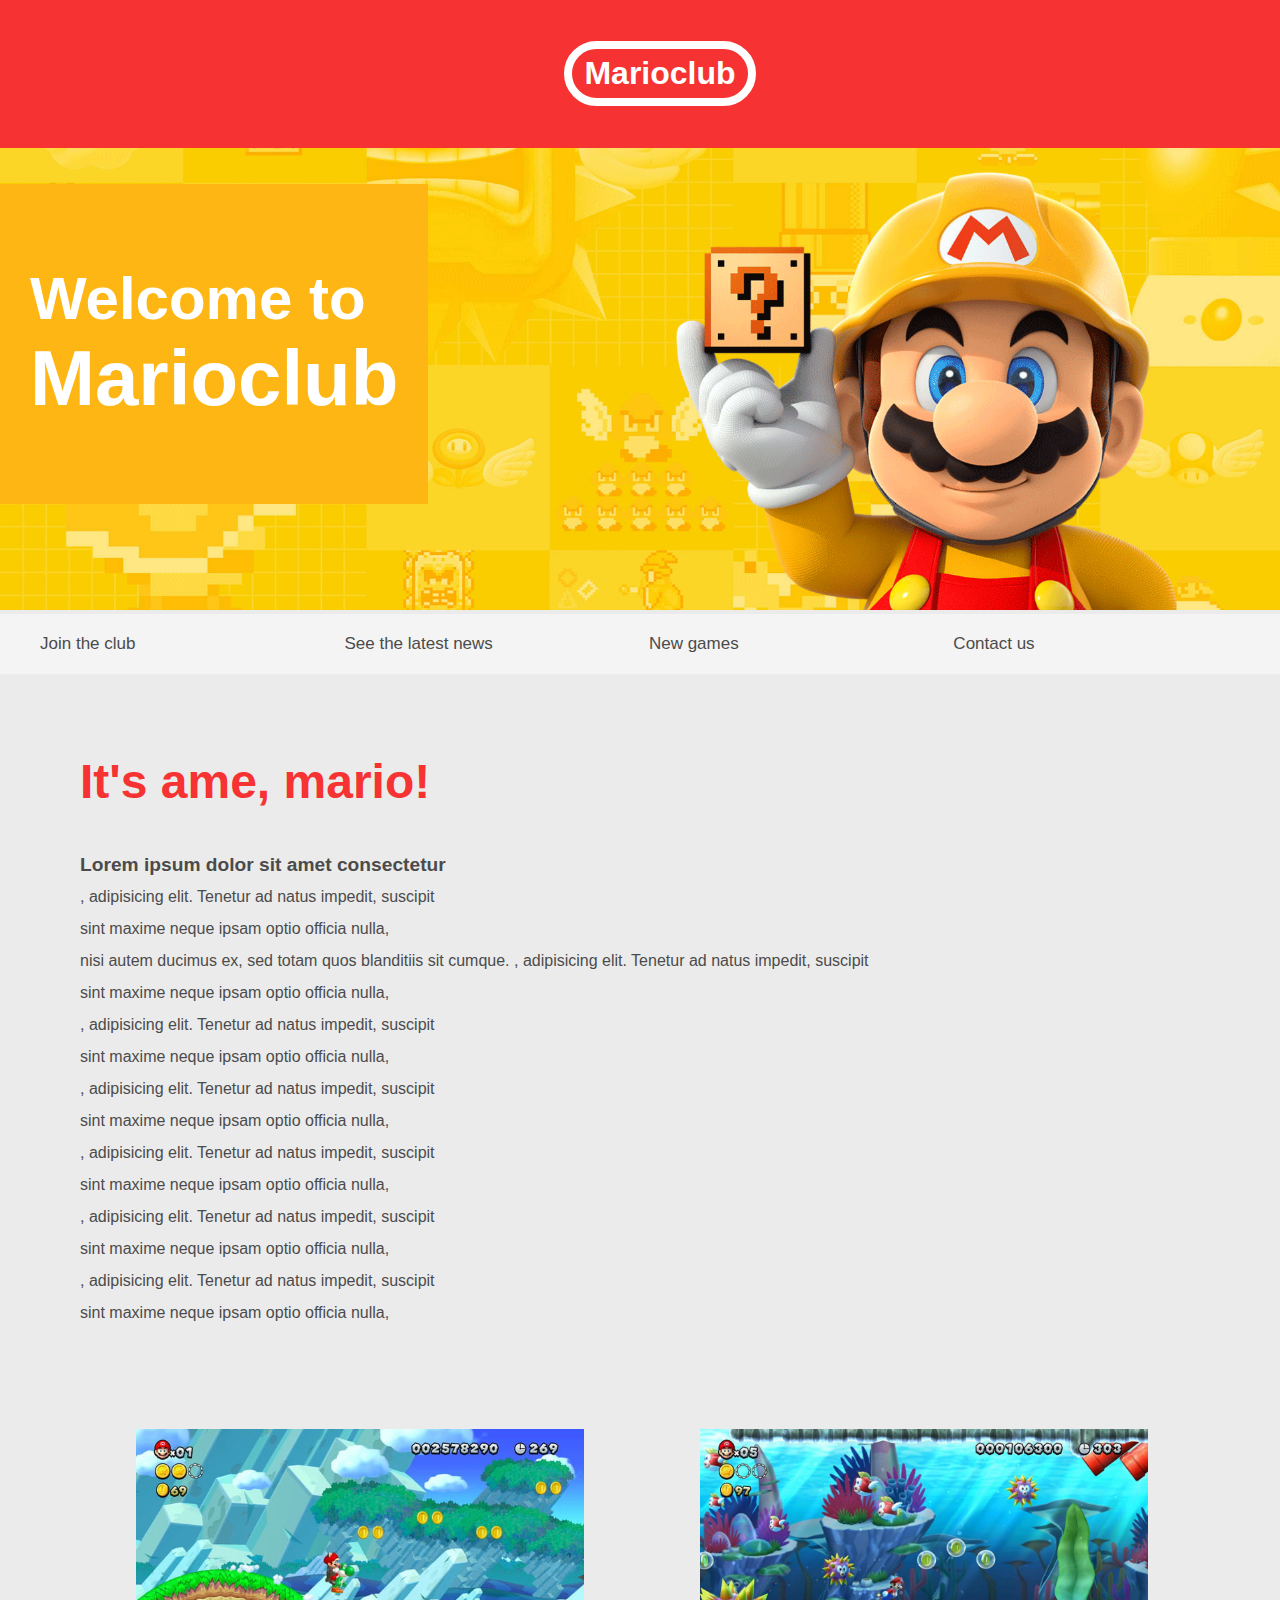
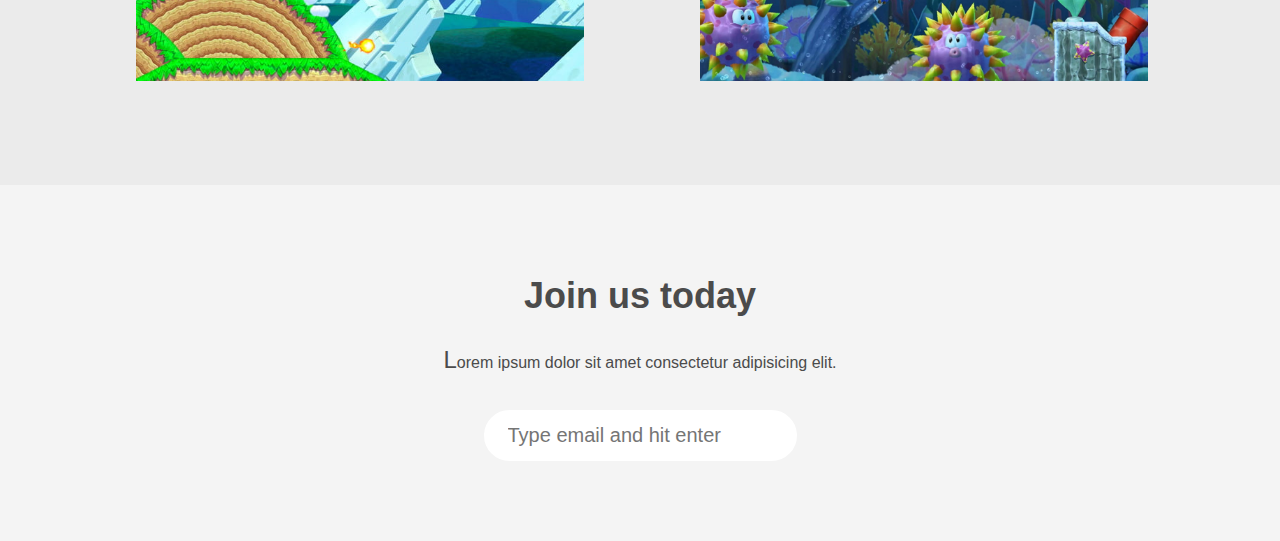
<file: projects/index.html>
<!DOCTYPE html>

<html>
    <head><title>Mario club</title>
    <link rel="stylesheet" href="styles2.css">
    <meta name="viewport" content="width=device-width, initial-scale=1.0">
    </head>
    <body>
        <meta charset="utf-8">

        <header>
            <h1>Marioclub</h1>
        </header>  

        <section class="banner">
            <img src="img/banner.png" alt="photo of mario holdig a brick">

            <div class="welcome">
                <h2>Welcome to <br><span>Marioclub</span></h2>
            </div>
        </section>

        <nav class="main-nav">
            <ul>
                <li><a href="/index.html" class="join">Join the club</a></li>
                <li><a href="/news.html">See the latest news</a></li>
                <li><a href="/games.html">New games</a></li>
                <li><a href="/contact.html">Contact us</a></li>
            </ul>
        </nav>

        <main>
            <article>
                <h2>It's ame, mario!</h2>

                <p>Lorem ipsum dolor sit amet consectetur <br>
                , adipisicing elit. Tenetur ad natus impedit, suscipit <br>
                sint maxime neque ipsam optio officia nulla, <br>
                nisi autem ducimus ex, sed totam quos blanditiis sit cumque.
                , adipisicing elit. Tenetur ad natus impedit, suscipit <br>
                sint maxime neque ipsam optio officia nulla, <br>
                , adipisicing elit. Tenetur ad natus impedit, suscipit <br>
                sint maxime neque ipsam optio officia nulla, <br>
                , adipisicing elit. Tenetur ad natus impedit, suscipit <br>
                sint maxime neque ipsam optio officia nulla, <br>
                , adipisicing elit. Tenetur ad natus impedit, suscipit <br>
                sint maxime neque ipsam optio officia nulla, <br>
                , adipisicing elit. Tenetur ad natus impedit, suscipit <br>
                sint maxime neque ipsam optio officia nulla, <br>
                , adipisicing elit. Tenetur ad natus impedit, suscipit <br>
                sint maxime neque ipsam optio officia nulla, <br></p>
            </article>

                <ul class="imgs">
                    <li><img src="img/thumb-1.png" alt="mario"></li>
                    <li><img src="img/thumb-2.png" alt="mario"></li>
                </ul>
            </main>
        <section class="join">
            <h2>Join us today</h2>
            <p>Lorem ipsum dolor sit amet consectetur adipisicing elit.</p>
            <form>
                <input type="email" name="email" placeholder="Type email and hit enter" required><br>
            </form>
        </section>
    </body>
</html>
</file>
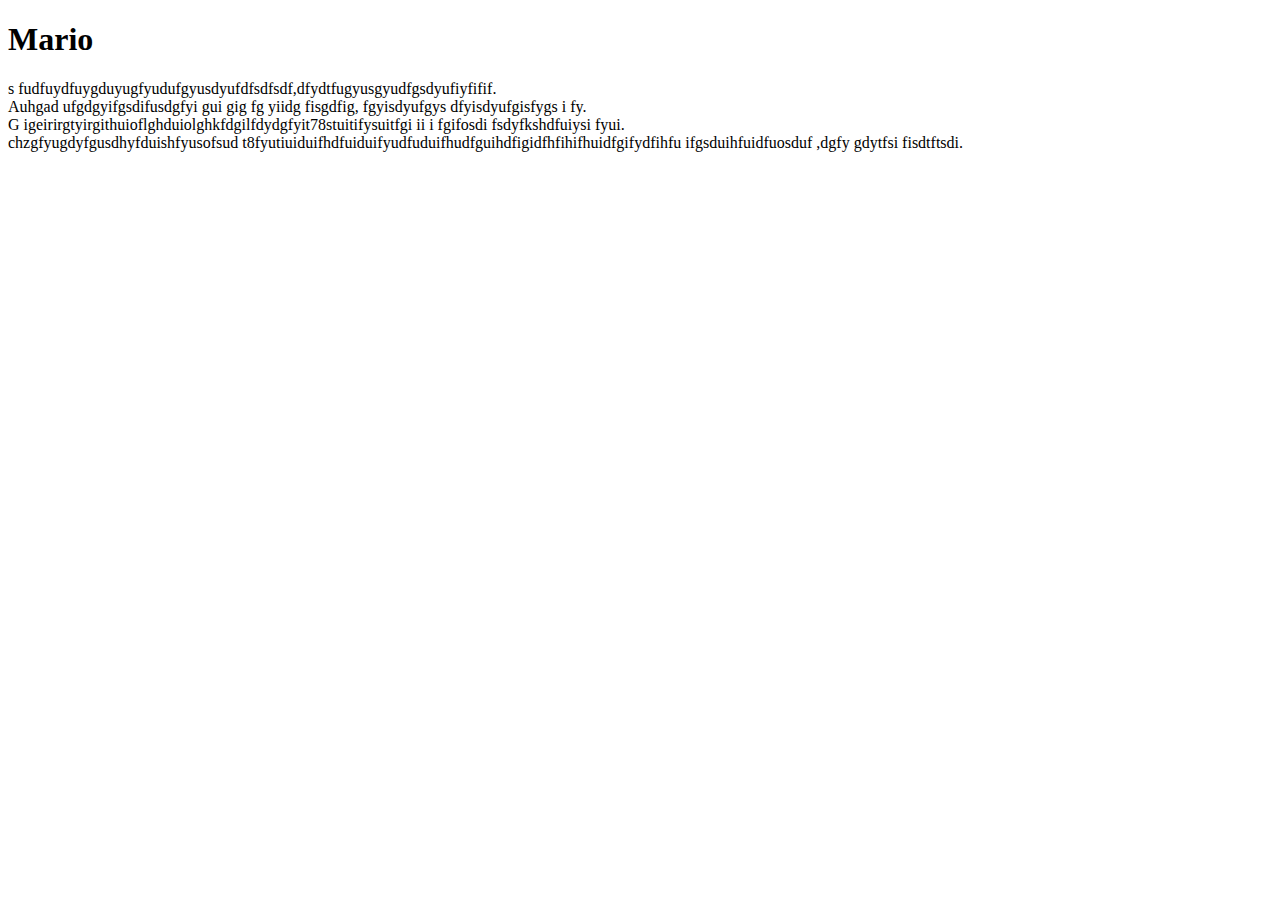
<file: projects/about.html>
<!DOCTYPE html>

<html>
    <head><title>About Mario</title></head>
    <body>
        <meta charset "utf-8">

        <h1>Mario</h1>
        
        <div>
            <p>s fudfuydfuygduyugfyudufgyusdyufdfsdfsdf,dfydtfugyusgyudfgsdyufiyfifif.
            <br>Auhgad ufgdgyifgsdifusdgfyi gui gig fg yiidg fisgdfig, fgyisdyufgys dfyisdyufgisfygs i fy.
            <br>G igeirirgtyirgithuioflghduiolghkfdgilfdydgfyit78stuitifysuitfgi  ii i fgifosdi fsdyfkshdfuiysi fyui. <br>
            chzgfyugdyfgusdhyfduishfyusofsud t8fyutiuiduifhdfuiduifyudfuduifhudfguihdfigidfhfihifhuidfgifydfihfu ifgsduihfuidfuosduf ,dgfy gdytfsi fisdtftsdi.</p>
        </div>
    </body>
</html>
</file>
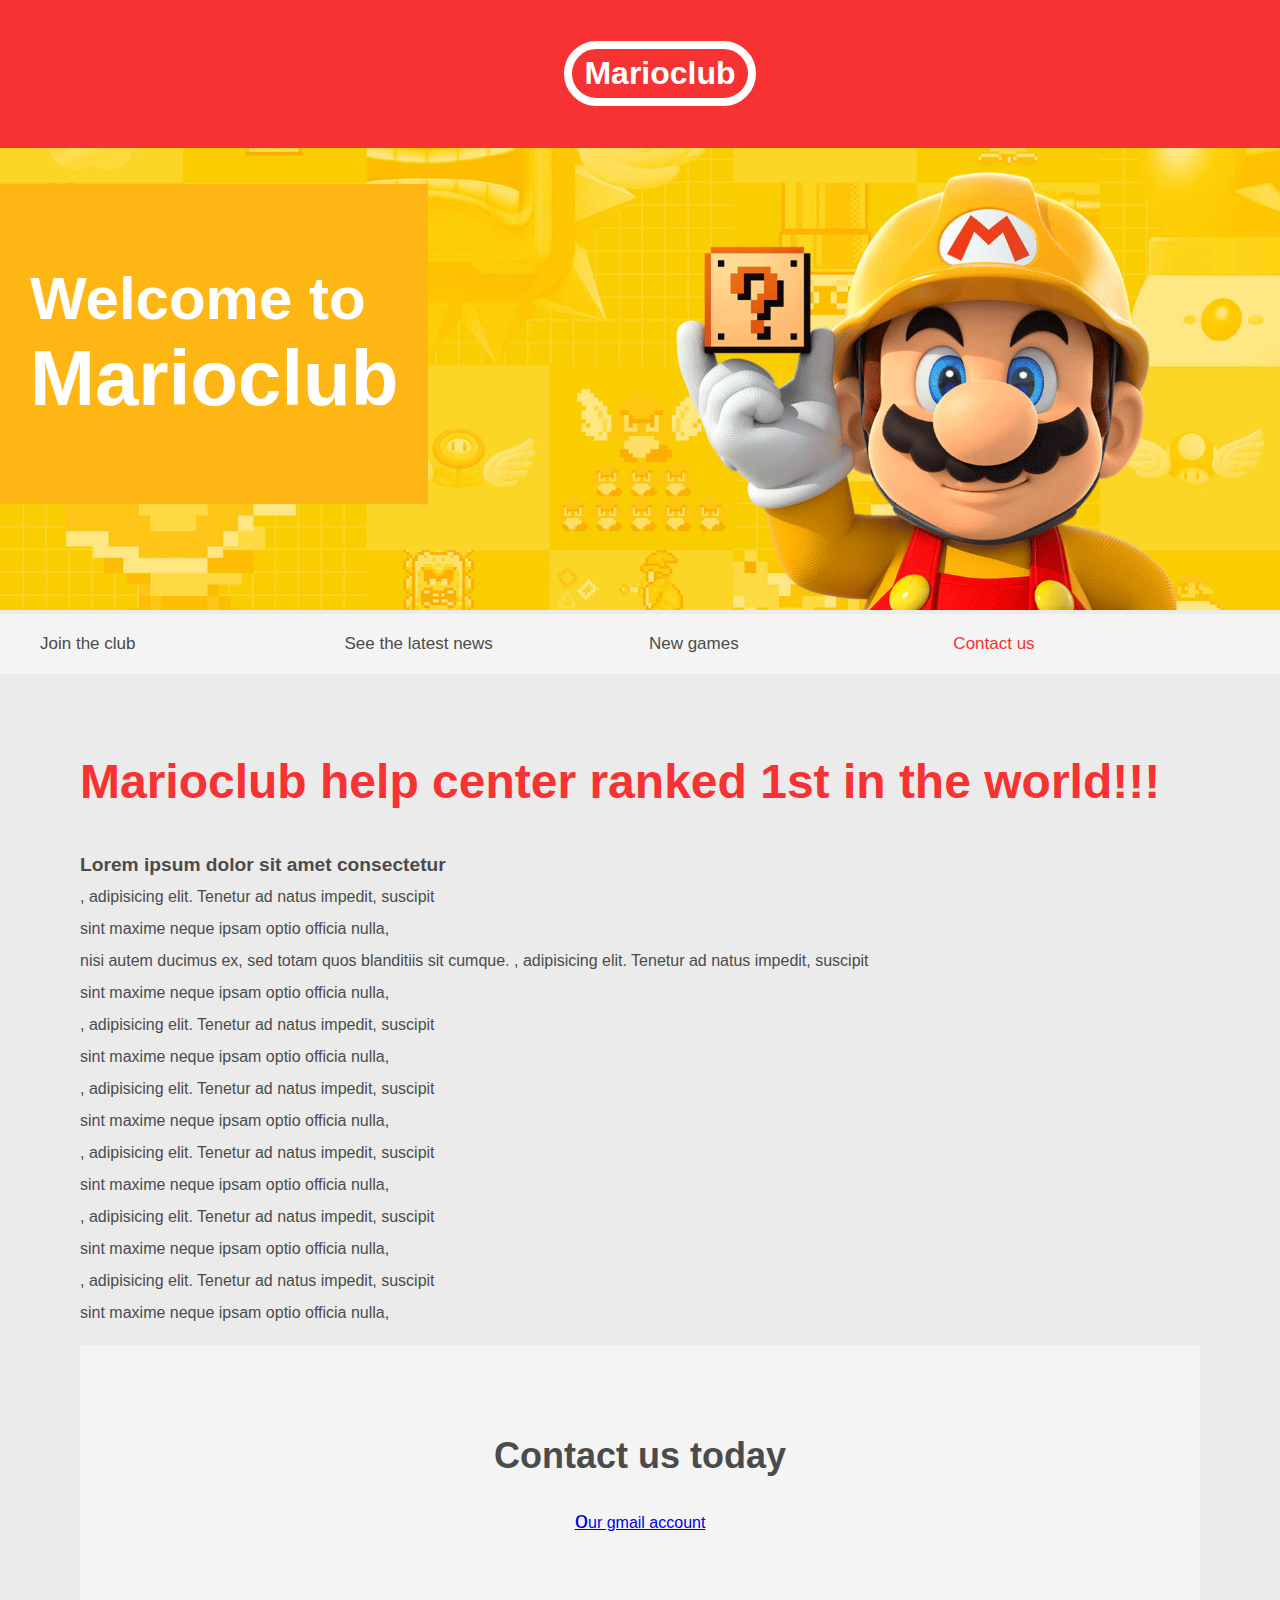
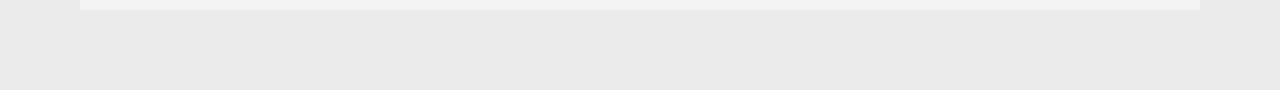
<file: projects/contact.html>
<!DOCTYPE html>

<html>
    <head><title>Mario club</title>
    <link rel="stylesheet" href="styles3.css">
    <meta name="viewport" content="width=device-width, initial-scale=1.0">
    </head>
    <body>
        <meta charset="utf-8">

        <header>
            <h1>Marioclub</h1>
        </header>  

        <section class="banner">
            <img src="img/banner.png" alt="photo of mario holdig a brick">

            <div class="welcome">
                <h2>Welcome to <br><span>Marioclub</span></h2>
            </div>
        </section>

        <nav class="main-nav">
            <ul>
                <li><a href="/index.html" class="join">Join the club</a></li>
                <li><a href="/news.html" class="news">See the latest news</a></li>
                <li><a href="/games.html" class="games">New games</a></li>
                <li><a href="/contact.html" class="contact">Contact us</a></li>
            </ul>
        </nav>

        <main>
            <article>
                <h2>Marioclub help center ranked 1st in the world!!!</h2>

                <p>Lorem ipsum dolor sit amet consectetur <br>
                , adipisicing elit. Tenetur ad natus impedit, suscipit <br>
                sint maxime neque ipsam optio officia nulla, <br>
                nisi autem ducimus ex, sed totam quos blanditiis sit cumque.
                , adipisicing elit. Tenetur ad natus impedit, suscipit <br>
                sint maxime neque ipsam optio officia nulla, <br>
                , adipisicing elit. Tenetur ad natus impedit, suscipit <br>
                sint maxime neque ipsam optio officia nulla, <br>
                , adipisicing elit. Tenetur ad natus impedit, suscipit <br>
                sint maxime neque ipsam optio officia nulla, <br>
                , adipisicing elit. Tenetur ad natus impedit, suscipit <br>
                sint maxime neque ipsam optio officia nulla, <br>
                , adipisicing elit. Tenetur ad natus impedit, suscipit <br>
                sint maxime neque ipsam optio officia nulla, <br>
                , adipisicing elit. Tenetur ad natus impedit, suscipit <br>
                sint maxime neque ipsam optio officia nulla, <br></p>
            </article>
            <section class="join">
                <h2>Contact us today</h2>
                <p><a href="mario@gmail.com">our gmail account</a></p>

            </section>
    </body>
</html>
</file>
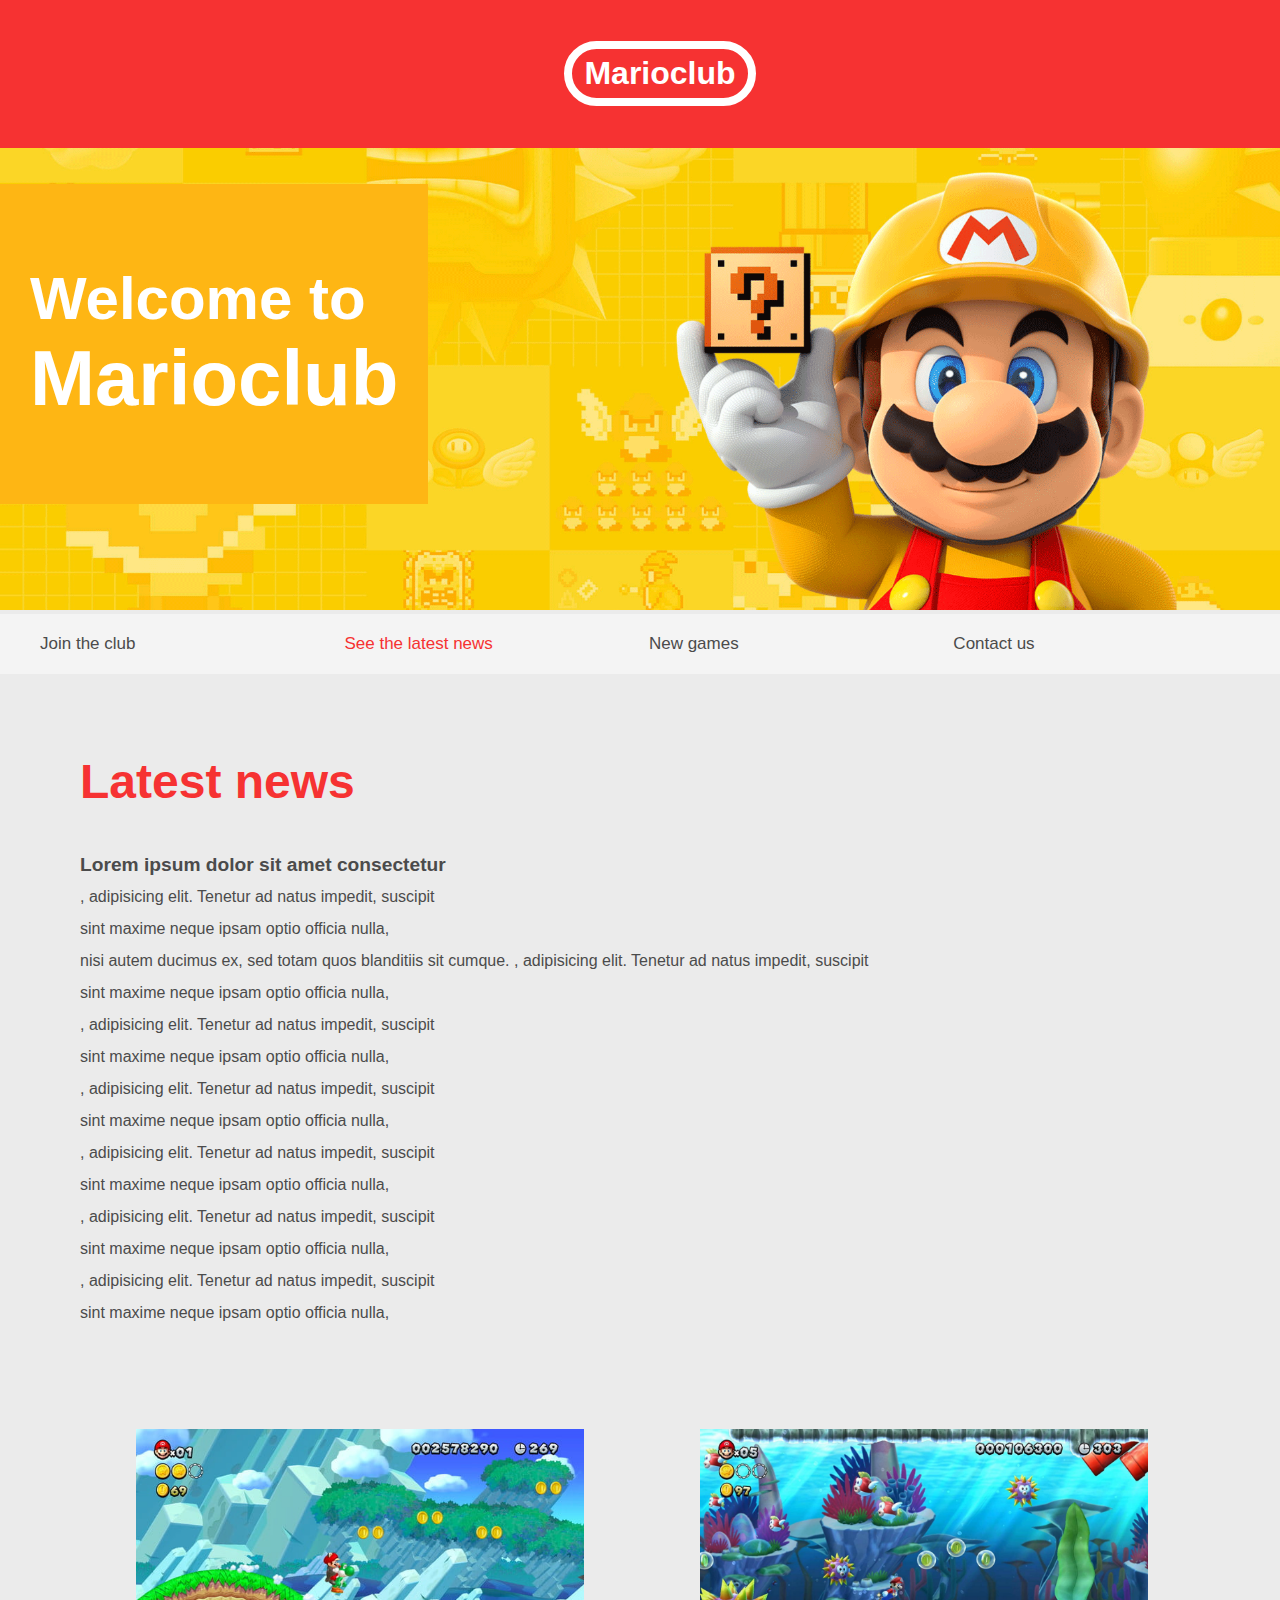
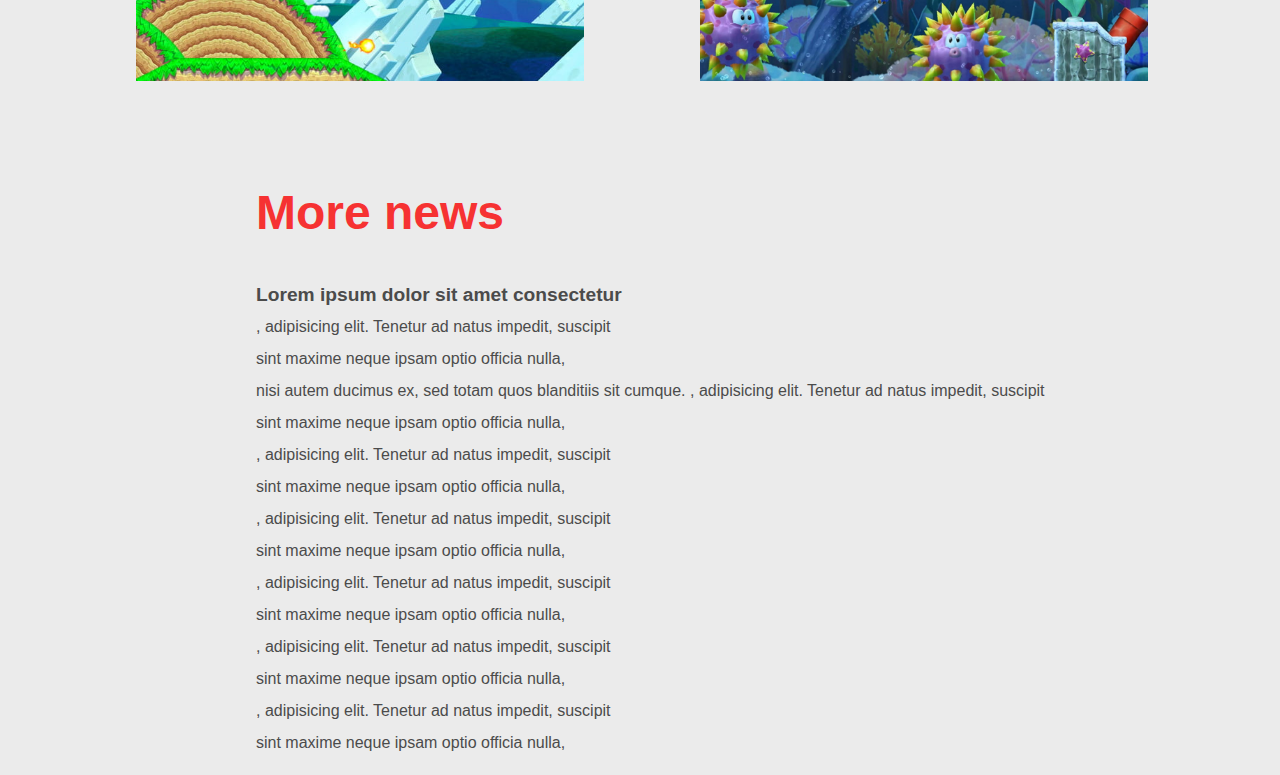
<file: projects/news.html>
<!DOCTYPE html>

<html>
    <head><title>Mario club</title>
    <link rel="stylesheet" href="styles1.css">
    <meta name="viewport" content="width=device-width, initial-scale=1.0">
    </head>
    <body>
        <meta charset="utf-8">

        <header>
            <h1>Marioclub</h1>
        </header>  

        <section class="banner">
            <img src="img/banner.png" alt="photo of mario holdig a brick">

            <div class="welcome">
                <h2>Welcome to <br><span>Marioclub</span></h2>
            </div>
        </section>

        <nav class="main-nav">
            <ul>
                <li><a href="/index.html" class="join">Join the club</a></li>
                <li><a href="/news.html" class="news">See the latest news</a></li>
                <li><a href="/games.html" class="games">New games</a></li>
                <li><a href="/contact.html" class="contact">Contact us</a></li>
            </ul>
        </nav>

        <main>
            <article>
                <h2>Latest news</h2>

                <p>Lorem ipsum dolor sit amet consectetur <br>
                , adipisicing elit. Tenetur ad natus impedit, suscipit <br>
                sint maxime neque ipsam optio officia nulla, <br>
                nisi autem ducimus ex, sed totam quos blanditiis sit cumque.
                , adipisicing elit. Tenetur ad natus impedit, suscipit <br>
                sint maxime neque ipsam optio officia nulla, <br>
                , adipisicing elit. Tenetur ad natus impedit, suscipit <br>
                sint maxime neque ipsam optio officia nulla, <br>
                , adipisicing elit. Tenetur ad natus impedit, suscipit <br>
                sint maxime neque ipsam optio officia nulla, <br>
                , adipisicing elit. Tenetur ad natus impedit, suscipit <br>
                sint maxime neque ipsam optio officia nulla, <br>
                , adipisicing elit. Tenetur ad natus impedit, suscipit <br>
                sint maxime neque ipsam optio officia nulla, <br>
                , adipisicing elit. Tenetur ad natus impedit, suscipit <br>
                sint maxime neque ipsam optio officia nulla, <br></p>
            </article>

                <ul class="imgs">
                    <li><img src="img/thumb-1.png" alt="mario"></li>
                    <li><img src="img/thumb-2.png" alt="mario"></li>
                </ul>
            </main>

            <article style="margin-left: 20%;">
                <h2>More news</h2>

                <p>Lorem ipsum dolor sit amet consectetur <br>
                , adipisicing elit. Tenetur ad natus impedit, suscipit <br>
                sint maxime neque ipsam optio officia nulla, <br>
                nisi autem ducimus ex, sed totam quos blanditiis sit cumque.
                , adipisicing elit. Tenetur ad natus impedit, suscipit <br>
                sint maxime neque ipsam optio officia nulla, <br>
                , adipisicing elit. Tenetur ad natus impedit, suscipit <br>
                sint maxime neque ipsam optio officia nulla, <br>
                , adipisicing elit. Tenetur ad natus impedit, suscipit <br>
                sint maxime neque ipsam optio officia nulla, <br>
                , adipisicing elit. Tenetur ad natus impedit, suscipit <br>
                sint maxime neque ipsam optio officia nulla, <br>
                , adipisicing elit. Tenetur ad natus impedit, suscipit <br>
                sint maxime neque ipsam optio officia nulla, <br>
                , adipisicing elit. Tenetur ad natus impedit, suscipit <br>
                sint maxime neque ipsam optio officia nulla, <br></p>
            </article>
    </body>
</html>
</file>
<file: projects/styles2.css>
body, ul, li, a {
    margin: 0;
    padding: 0;
    font-family: Arial;
}

header {
    background-color: #F63232;
    padding: 20px;
    text-align: center;
    position: fixed;
    width: 100%;
    z-index: 1;
    top: 0;
    left: 0;
    right: 0;
}

.banner {
    position: relative;
}

.banner img {
    max-width: 100%;
}

.banner .welcome {
    background-color: #FEB614;
    color: white;
    padding: 30px;
    position: absolute;
    left: 0;
    top: 30%;
}

.banner h2 {
    font-size: 74px;
}

.banner h2 span {
    font-size: 1.3em;
}

header h1 {
    color: white;
    border: 8px solid white;
    padding: 6px 12px;
    display: inline-block;
    border-radius: 36px;
    font-family: sans-serif;
}

a.games {
    color: #F63232;
}

nav {
    background-color: #F4F4F4;
    padding: 20px;
    color: #F63232;
    position: sticky;
    top: 148px;
}

nav ul {
    white-space: nowrap;
    max-width: 1200px;
    margin: 0 auto;
}

nav li {
    width: 25%;
    display: inline-block;
    font-size: 24px;
}

nav li a {
    text-decoration: none;
    color: #4B4B4B;
}

main {
    max-width: 100%;
    width: 1200px;
    margin: 80px auto;
    padding: 0 40px;
    box-sizing: border-box;
}

article h2 {
    color: #F63232;
    font-size: 48px;
}

article p {
    line-height: 2em;
    color: #4b4b4b;
}

.imgs {
    text-align: center;
    margin: 80px 0;
    white-space: nowrap;
}

.imgs li {
    display: inline-block;
    width: 40%;
    margin: 20px 5%;
}

.imgs li img {
    max-width: 100%;
}

section.join {
    background: #F4F4F4;
    text-align: center;
    padding: 60px 20px;
    color: #4B4B4B;
}

.join h2 {
    font-size: 36px;
}

form input {
    margin: 20px 0;
    padding: 10px 20px;
    font-size: 20px;
    border-radius: 28px;
    border: 4px solid white;
}

/*pseudo classes*/
nav ul li a:hover {
    text-decoration: underline;
}

.imgs li:hover {
    position: relative;
    top: -4px;
    transition: all;
}

form input:focus {
    border: 4px dashed #4b4b4b;
    outline: none;
}

form input:valid {
    border: 4px solid #71d300;
}

article p::first-line {
    font-weight: bold;
    font-size: 1.2em;
}

section.join p::first-letter {
    font-size: 1.5em;
}

p::selection {
    background-color: #ff6262;
    color: white;
}

*::selection {
    background-color: #ff6262;
    color: white;
}

p::after::selection {
    background-color: #ff6262;
    color: white;
}

/* Media queries */

@media screen and (max-width: 1400px) {
    .banner .welcome h2 {
        font-size: 60px;
    } 
    
    nav li {
        font-size: 17px;
    }
}

@media screen and (max-width: 960px) {
    .banner .welcome h2 {
        font-size: 40px;
    } 
}

@media screen and (max-width: 700px) {
    .banner .welcome {
        position: relative;
        text-align: center;
        padding: 10px;
    } 

    .banner .welcome br {
        display: none;
    }

    .banner .welcome h2 {
        font-size: 25px;
    } 

    .banner .welcome h2 span {
        font-size: 1em;
    }

    .imgs li {
        width: 100%;
        margin: 20px auto;
        display: block;
    }
}

@media screen and (max-width: 600px) {
    nav li {
        font-size: 20px;
        display: block;
    }

    header {
        position: relative;
    }

    nav {
        top: 0;
    }
}

body {
    background-color: #eBeBeB;
}

@media screen and (max-width: 500px) {
    video {
        height: 50%;
        width: 50%;
    }
}

@media screen and (max-width: 1490px) {
    video {
        height: 80%;
        width: 80%;
    }
}
</file>
<file: projects/styles3.css>
body, ul, li, a {
    margin: 0;
    padding: 0;
    font-family: Arial;
}

header {
    background-color: #F63232;
    padding: 20px;
    text-align: center;
    position: fixed;
    width: 100%;
    z-index: 1;
    top: 0;
    left: 0;
    right: 0;
}

.banner {
    position: relative;
}

.banner img {
    max-width: 100%;
}

.banner .welcome {
    background-color: #FEB614;
    color: white;
    padding: 30px;
    position: absolute;
    left: 0;
    top: 30%;
}

.banner h2 {
    font-size: 74px;
}

.banner h2 span {
    font-size: 1.3em;
}

header h1 {
    color: white;
    border: 8px solid white;
    padding: 6px 12px;
    display: inline-block;
    border-radius: 36px;
    font-family: sans-serif;
}

a.contact {
    color: #F63232;
}

nav {
    background-color: #F4F4F4;
    padding: 20px;
    color: #F63232;
    position: sticky;
    top: 148px;
}

nav ul {
    white-space: nowrap;
    max-width: 1200px;
    margin: 0 auto;
}

nav li {
    width: 25%;
    display: inline-block;
    font-size: 24px;
}

nav li a {
    text-decoration: none;
    color: #4B4B4B;
}

main {
    max-width: 100%;
    width: 1200px;
    margin: 80px auto;
    padding: 0 40px;
    box-sizing: border-box;
}

article h2 {
    color: #F63232;
    font-size: 48px;
}

article p {
    line-height: 2em;
    color: #4b4b4b;
}

.imgs {
    text-align: center;
    margin: 80px 0;
    white-space: nowrap;
}

.imgs li {
    display: inline-block;
    width: 40%;
    margin: 20px 5%;
}

.imgs li img {
    max-width: 100%;
}

section.join {
    background: #F4F4F4;
    text-align: center;
    padding: 60px 20px;
    color: #4B4B4B;
}

.join h2 {
    font-size: 36px;
}

form input {
    margin: 20px 0;
    padding: 10px 20px;
    font-size: 20px;
    border-radius: 28px;
    border: 4px solid white;
}

/*pseudo classes*/
nav ul li a:hover {
    text-decoration: underline;
}

.imgs li:hover {
    position: relative;
    top: -4px;
    transition: all;
}

form input:focus {
    border: 4px dashed #4b4b4b;
    outline: none;
}

form input:valid {
    border: 4px solid #71d300;
}

article p::first-line {
    font-weight: bold;
    font-size: 1.2em;
}

section.join p::first-letter {
    font-size: 1.5em;
}

p::selection {
    background-color: #ff6262;
    color: white;
}

*::selection {
    background-color: #ff6262;
    color: white;
}

p::after::selection {
    background-color: #ff6262;
    color: white;
}

/* Media queries */

@media screen and (max-width: 1400px) {
    .banner .welcome h2 {
        font-size: 60px;
    } 
    
    nav li {
        font-size: 17px;
    }
}

@media screen and (max-width: 960px) {
    .banner .welcome h2 {
        font-size: 40px;
    } 
}

@media screen and (max-width: 700px) {
    .banner .welcome {
        position: relative;
        text-align: center;
        padding: 10px;
    } 

    .banner .welcome br {
        display: none;
    }

    .banner .welcome h2 {
        font-size: 25px;
    } 

    .banner .welcome h2 span {
        font-size: 1em;
    }

    .imgs li {
        width: 100%;
        margin: 20px auto;
        display: block;
    }
}

@media screen and (max-width: 600px) {
    nav li {
        font-size: 20px;
        display: block;
    }

    header {
        position: relative;
    }

    nav {
        top: 0;
    }
}

body {
    background-color: #eBeBeB;
}
</file>
<file: projects/styles1.css>
body, ul, li, a {
    margin: 0;
    padding: 0;
    font-family: Arial;
}

header {
    background-color: #F63232;
    padding: 20px;
    text-align: center;
    position: fixed;
    width: 100%;
    z-index: 1;
    top: 0;
    left: 0;
    right: 0;
}

.banner {
    position: relative;
}

.banner img {
    max-width: 100%;
}

.banner .welcome {
    background-color: #FEB614;
    color: white;
    padding: 30px;
    position: absolute;
    left: 0;
    top: 30%;
}

.banner h2 {
    font-size: 74px;
}

.banner h2 span {
    font-size: 1.3em;
}

header h1 {
    color: white;
    border: 8px solid white;
    padding: 6px 12px;
    display: inline-block;
    border-radius: 36px;
    font-family: sans-serif;
}

a.news {
    color: #F63232;
}

nav {
    background-color: #F4F4F4;
    padding: 20px;
    color: #F63232;
    position: sticky;
    top: 148px;
}

nav ul {
    white-space: nowrap;
    max-width: 1200px;
    margin: 0 auto;
}

nav li {
    width: 25%;
    display: inline-block;
    font-size: 24px;
}

nav li a {
    text-decoration: none;
    color: #4B4B4B;
}

main {
    max-width: 100%;
    width: 1200px;
    margin: 80px auto;
    padding: 0 40px;
    box-sizing: border-box;
}

article h2 {
    color: #F63232;
    font-size: 48px;
}

article p {
    line-height: 2em;
    color: #4b4b4b;
}

.imgs {
    text-align: center;
    margin: 80px 0;
    white-space: nowrap;
}

.imgs li {
    display: inline-block;
    width: 40%;
    margin: 20px 5%;
}

.imgs li img {
    max-width: 100%;
}

section.join {
    background: #F4F4F4;
    text-align: center;
    padding: 60px 20px;
    color: #4B4B4B;
}

.join h2 {
    font-size: 36px;
}

form input {
    margin: 20px 0;
    padding: 10px 20px;
    font-size: 20px;
    border-radius: 28px;
    border: 4px solid white;
}

/*pseudo classes*/
nav ul li a:hover {
    text-decoration: underline;
}

.imgs li:hover {
    position: relative;
    top: -4px;
    transition: all;
}

form input:focus {
    border: 4px dashed #4b4b4b;
    outline: none;
}

form input:valid {
    border: 4px solid #71d300;
}

article p::first-line {
    font-weight: bold;
    font-size: 1.2em;
}

section.join p::first-letter {
    font-size: 1.5em;
}

p::selection {
    background-color: #ff6262;
    color: white;
}

*::selection {
    background-color: #ff6262;
    color: white;
}

p::after::selection {
    background-color: #ff6262;
    color: white;
}

/* Media queries */

@media screen and (max-width: 1400px) {
    .banner .welcome h2 {
        font-size: 60px;
    } 
    
    nav li {
        font-size: 17px;
    }
}

@media screen and (max-width: 960px) {
    .banner .welcome h2 {
        font-size: 40px;
    } 
}

@media screen and (max-width: 700px) {
    .banner .welcome {
        position: relative;
        text-align: center;
        padding: 10px;
    } 

    .banner .welcome br {
        display: none;
    }

    .banner .welcome h2 {
        font-size: 25px;
    } 

    .banner .welcome h2 span {
        font-size: 1em;
    }

    .imgs li {
        width: 100%;
        margin: 20px auto;
        display: block;
    }
}

@media screen and (max-width: 600px) {
    nav li {
        font-size: 20px;
        display: block;
    }

    header {
        position: relative;
    }

    nav {
        top: 0;
    }
}

body {
    background-color: #eBeBeB;
}
</file>
